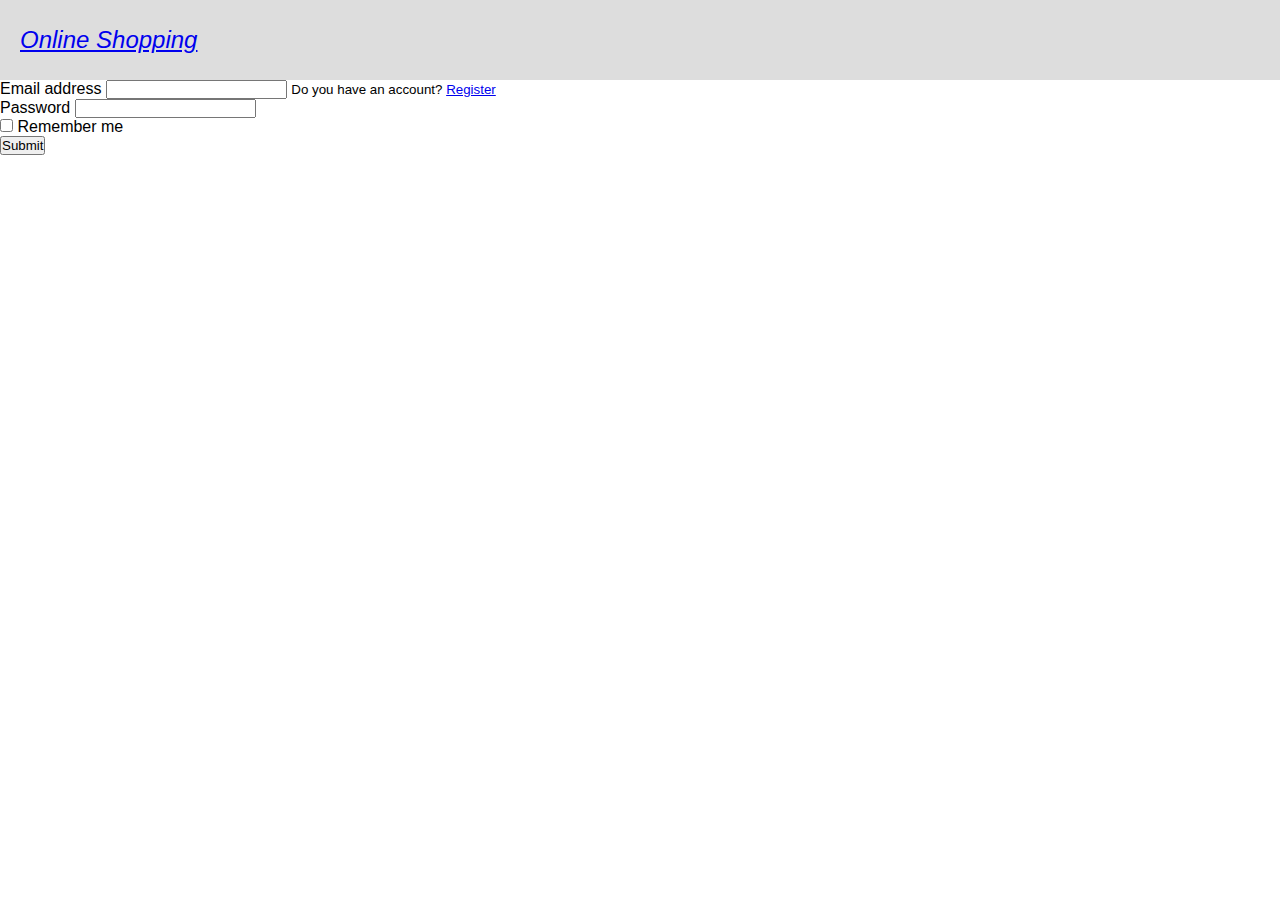
<file: login.html>
<!DOCTYPE html>
<html lang="en">
<head>
    <meta charset="UTF-8">
    <meta http-equiv="X-UA-Compatible" content="IE=edge">
    <meta name="viewport" content="width=device-width, initial-scale=1.0">
    <title>Shopping Cart</title>
    <link rel="stylesheet" href="https://cdn.jsdelivr.net/npm/bootstrap@4.6.2/dist/css/bootstrap.min.css" integrity="sha384-xOolHFLEh07PJGoPkLv1IbcEPTNtaed2xpHsD9ESMhqIYd0nLMwNLD69Npy4HI+N" crossorigin="anonymous">
    <link rel="stylesheet" href="css/all.css"> 
    <link rel="stylesheet" href="css/style.css">

</head>
<body>


  <nav class="navbar navbar-expand-lg navbar-light " style="background-color: #ddd;">
    <div class="left-header">
        <a href="index.html" class="logo">Online Shopping </a>
    </div>
  </nav>

  <div class="container mt-5 bg-light">


    <form>
        <div class="form-group">
          <label for="email">Email address</label>
          <input type="email" class="form-control" id="email" aria-describedby="emailHelp">
          <small class="text-secondary">Do you have an account? <a href="register.html">Register</a></small>
        </div>
        <div class="form-group">
          <label for="password">Password</label>
          <input type="password" class="form-control" id="password">
        </div>
        <div class="form-group form-check">
          <input type="checkbox" class="form-check-input" id="exampleCheck1">
          <label class="form-check-label" for="exampleCheck1">Remember me</label>
        </div>
        <button type="submit" class="btn btn-primary" id="submit">Submit</button>
      </form>
    </div>
    

    <script src="https://cdn.jsdelivr.net/npm/jquery@3.5.1/dist/jquery.slim.min.js" integrity="sha384-DfXdz2htPH0lsSSs5nCTpuj/zy4C+OGpamoFVy38MVBnE+IbbVYUew+OrCXaRkfj" crossorigin="anonymous"></script>
    <script src="https://cdn.jsdelivr.net/npm/popper.js@1.16.1/dist/umd/popper.min.js" integrity="sha384-9/reFTGAW83EW2RDu2S0VKaIzap3H66lZH81PoYlFhbGU+6BZp6G7niu735Sk7lN" crossorigin="anonymous"></script>
    <script src="https://cdn.jsdelivr.net/npm/bootstrap@4.6.2/dist/js/bootstrap.min.js" integrity="sha384-+sLIOodYLS7CIrQpBjl+C7nPvqq+FbNUBDunl/OZv93DB7Ln/533i8e/mZXLi/P+" crossorigin="anonymous"></script>
    <script src="js/login.js"></script>
</body>
</html>
</file>
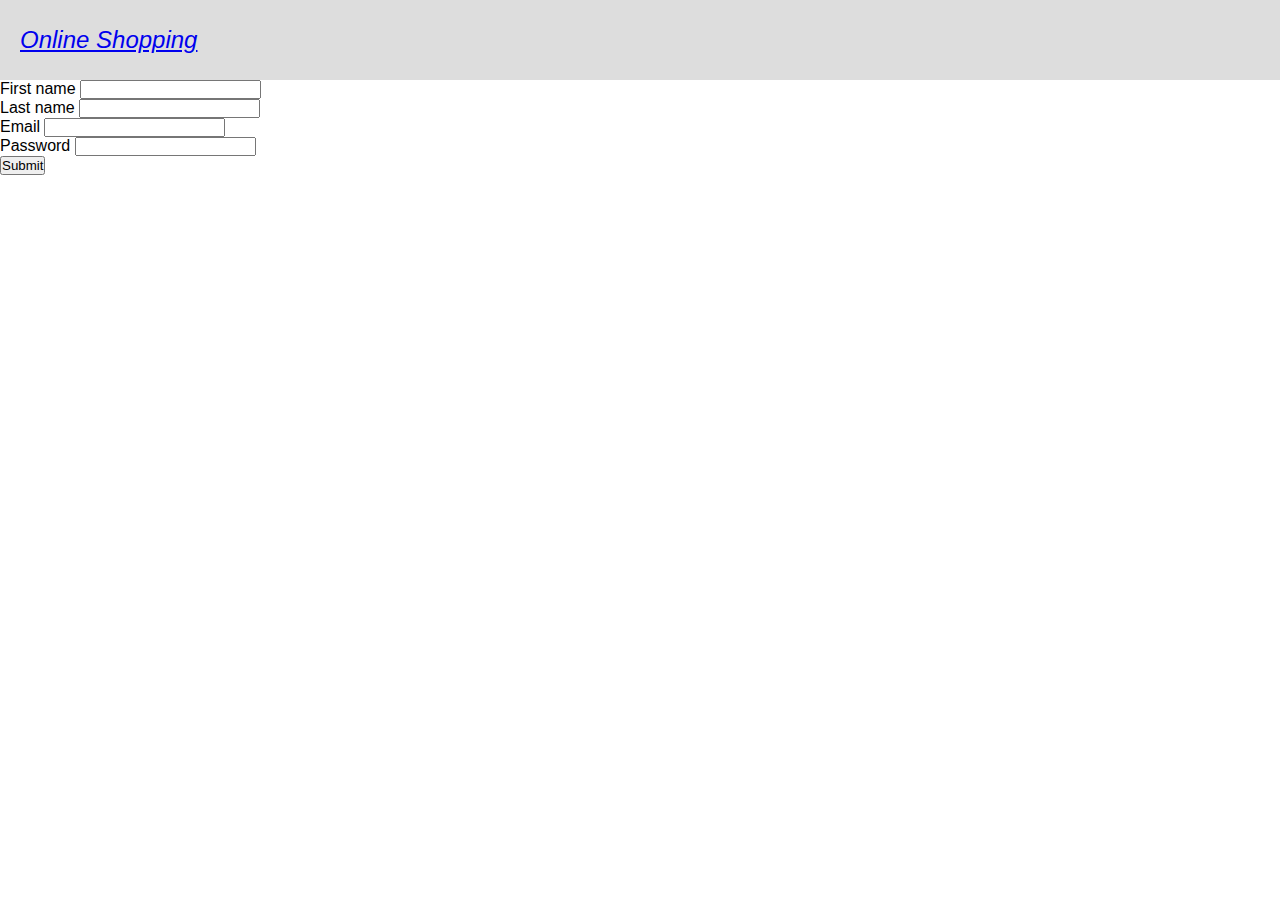
<file: register.html>
<!DOCTYPE html>
<html lang="en">
<head>
    <meta charset="UTF-8">
    <meta http-equiv="X-UA-Compatible" content="IE=edge">
    <meta name="viewport" content="width=device-width, initial-scale=1.0">
    <title>Shopping Cart</title>
    <link rel="stylesheet" href="https://cdn.jsdelivr.net/npm/bootstrap@4.6.2/dist/css/bootstrap.min.css" integrity="sha384-xOolHFLEh07PJGoPkLv1IbcEPTNtaed2xpHsD9ESMhqIYd0nLMwNLD69Npy4HI+N" crossorigin="anonymous">
    <link rel="stylesheet" href="css/all.css"> 
    <link rel="stylesheet" href="css/style.css">

</head>
<body>
    
    <nav class="navbar navbar-expand-lg navbar-light " style="background-color: #ddd;">
        
        <div class="left-header">
            <a href="index.html" class="logo">Online Shopping </a>
        </div>
    
    </nav>

<div class="container mt-5 bg-light">
    <form>
        <div class="form-row">
            <div class="form-group col-md-6">
            <label for="first-name">First name</label>
            <input type="text" class="form-control" id="first-name">
            </div>
            <div class="form-group col-md-6">
                <label for="last-name">Last name</label>
                <input type="text" class="form-control" id="last-name">
            </div>
        </div>
        <div class="form-group">
            <label for="email">Email</label>
            <input type="email" class="form-control" id="email">
        </div>
        <div class="form-group">
            <label for="password">Password </label>
            <input type="password" class="form-control" id="password">
        </div>

        <button type="submit" class="btn btn-primary" id="submit"> Submit</button>
    </form>


    </div>
    

    <script src="https://cdn.jsdelivr.net/npm/jquery@3.5.1/dist/jquery.slim.min.js" integrity="sha384-DfXdz2htPH0lsSSs5nCTpuj/zy4C+OGpamoFVy38MVBnE+IbbVYUew+OrCXaRkfj" crossorigin="anonymous"></script>
    <script src="https://cdn.jsdelivr.net/npm/popper.js@1.16.1/dist/umd/popper.min.js" integrity="sha384-9/reFTGAW83EW2RDu2S0VKaIzap3H66lZH81PoYlFhbGU+6BZp6G7niu735Sk7lN" crossorigin="anonymous"></script>
    <script src="https://cdn.jsdelivr.net/npm/bootstrap@4.6.2/dist/js/bootstrap.min.js" integrity="sha384-+sLIOodYLS7CIrQpBjl+C7nPvqq+FbNUBDunl/OZv93DB7Ln/533i8e/mZXLi/P+" crossorigin="anonymous"></script>
    <script src="js/register.js"></script>
</body>
</html>
</file>
<file: css/style.css>
* {
    padding: 0;
    margin: 0;
    -webkit-box-sizing: border-box;
            box-sizing: border-box;
    -webkit-user-select: none;
    -moz-user-select: none;
        -ms-user-select: none;
            user-select: none;
}

body {
    font-family: "Franklin Gothic Medium", "Arial Narrow", Arial, sans-serif;
    min-height: 100vh;
    max-width: 100vw;
}

.left-header a {
    width: 60px;
    margin: 0px 20px;
    line-height: 80px;
    font-size: 1.5rem;
    font-style: italic;
}
.left-header a span {
    color: #0ee3a2;
}
.left-header a span:hover {
    opacity: 0.5;
}
.left-header a:hover {
    text-decoration: none;
}

.userName {
    font-size: 1.2rem;
    line-height: 80px;
    text-transform: uppercase;
    font-style: italic;
    color: rgba(32, 91, 216, 0.6862745098);
    font-size: 1.5rem;
}

.right-header {
    display: -webkit-box;
    display: -ms-flexbox;
    display: flex;
}
.right-header .login ul {
    margin-right: 20px;
    margin-top: 10px;
}
.right-header .login ul li {
    display: inline-block;
    margin: 0px 10px;
    font-size: 1.3rem;
}
.right-header .user {
    margin: 25px 0px;
}
.right-header .user .cart-box {
    display: none;
    position: relative;
    width: 150px;
    color: #007bff;
    background-color: #ddd;
    text-align: center;
    font-size: 1.2rem;
    -webkit-user-select: none;
    -moz-user-select: none;
        -ms-user-select: none;
            user-select: none;
}
.right-header .user .cart-box .cart-btn {
    cursor: pointer;
    width: 100%;
    position: relative;
}
.right-header .user .cart-box .cart-btn .arrow {
    color: rgb(138, 137, 137) !important;
}
.right-header .user .cart-box .cart-btn #number {
    position: absolute;
    border-radius: 80%;
    padding: 0.5px;
    font-size: 1rem;
    margin-left: -55px;
    margin-top: 10px;
}
.right-header .user .cart-box .cart-btn i {
    font-size: 1.5rem;
}
.right-header .user .cart-box .cart {
    display: none;
    position: absolute;
    right: 0%;
    margin-top: 20px;
    background-color: #ddd;
    border-radius: 0 0 10px 10px;
    width: 300px;
    z-index: 1;
}
.right-header .user .cart-box .cart ul {
    margin: 25px 0px;
}
.right-header .user .cart-box .cart ul li {
    display: block;
    margin: 10px;
    font-size: 1.2rem;
    background-color: white;
    border-radius: 5px;
}
.right-header .user .cart-box .cart ul li span {
    border-radius: 5px;
    padding: 10px;
}
.right-header .user .cart-box .cart ul li a {
    text-decoration: none;
}
.right-header .user .cart-box .cart ul li a i {
    font-size: 0.8rem;
    border-radius: 5px;
    padding: 5px;
    line-height: 20px;
}
.right-header .user .cart-box .cart ul li a i:hover {
    opacity: 0.7;
}
.right-header .logout-box {
    margin-right: 30px;
}
.right-header .logout-box .logout {
    text-transform: capitalize;
    font-size: 1.3rem !important;
    line-height: 80px;
    letter-spacing: 1px;
}

.search-box {
    display: -webkit-box;
    display: -ms-flexbox;
    display: flex;
    width: 90%;
    margin: 15px auto;
}

.row {
    -webkit-box-pack: space-evenly;
        -ms-flex-pack: space-evenly;
            justify-content: space-evenly;
    width: 100%;
}
.row .card {
    -webkit-transition: 0.5s;
    transition: 0.5s;
}
.row .card:hover {
    border: 1px solid #007bff;
    -webkit-transform: translateY(-5px);
            transform: translateY(-5px);
}
.row .card .btn-danger {
    display: none;
    -webkit-transition: 0.4s;
    transition: 0.4s;
}
.row .card .btn-primary {
    -webkit-transition: 0.4s;
    transition: 0.4s;
}

.fa-heart {
    color: rgb(185, 184, 184);
}

#favouriteItems li {
    display: -webkit-box;
    display: -ms-flexbox;
    display: flex;
    -webkit-box-pack: justify;
        -ms-flex-pack: justify;
            justify-content: space-between;
}
#favouriteItems li .plus {
    display: -webkit-box;
    display: -ms-flexbox;
    display: flex;
    -webkit-box-pack: center;
        -ms-flex-pack: center;
            justify-content: center;
    -webkit-box-align: center;
        -ms-flex-align: center;
            align-items: center;
}

@media screen and (max-width: 960px) {
    .userName {
    display: none;
    }

    .right-header {
    -webkit-box-orient: vertical;
    -webkit-box-direction: reverse;
        -ms-flex-direction: column-reverse;
            flex-direction: column-reverse;
    -webkit-box-align: end;
        -ms-flex-align: end;
            align-items: flex-end;
    }
    .right-header .login ul {
    margin-right: 0px;
    margin-top: -20px;
    text-align: center;
    }
    .right-header .login ul li {
    display: block;
    margin: 15px 0px;
    font-size: 1.2rem;
    }

    .logout-box {
    margin-right: 10px !important;
    }
    .logout-box .logout {
    font-size: 1.2rem !important;
    }

    .user {
    margin-top: 0 !important;
    margin-right: -20px !important;
    }

    .row {
    margin: 0 !important;
    }
}
</file>
